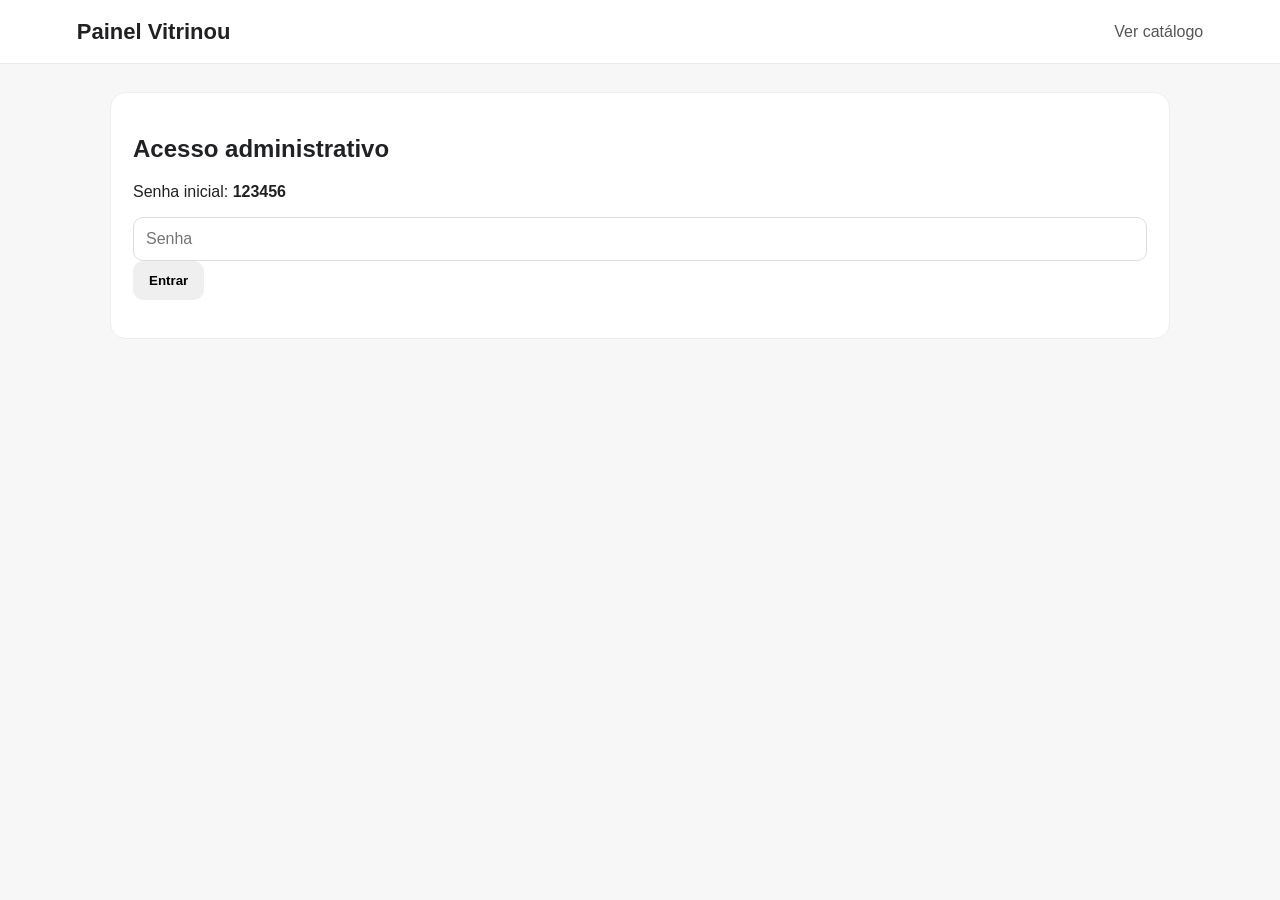
<file: admin.html>
<!doctype html>
<html lang="pt-BR">
<head>
  <meta charset="utf-8">
  <meta name="viewport" content="width=device-width, initial-scale=1">

  <title>Painel — Vitrinou</title>

  <link rel="stylesheet" href="style.css">
</head>

<body>

<header>
  <div class="brand">Painel Vitrinou</div>
  <a href="index.html" class="admin-link">Ver catálogo</a>
</header>

<main>

  <!-- LOGIN -->
  <div id="login" class="panel">

    <h2>Acesso administrativo</h2>

    <p>
      Senha inicial: <b>123456</b>
    </p>

    <input
      id="password"
      type="password"
      placeholder="Senha"
      autocomplete="current-password"
    >

    <button
      id="loginBtn"
      type="button"
      onclick="entrarNoPainel()"
    >
      Entrar
    </button>

    <p id="loginMsg" class="msg"></p>

  </div>


  <!-- PAINEL -->
  <div id="dashboard" class="hidden">

    <div class="tabs">

      <button
        type="button"
        data-tab="products"
      >
        Produtos
      </button>

      <button
        type="button"
        data-tab="settings"
      >
        Configurações
      </button>

    </div>


    <!-- PRODUTOS -->
    <section
      id="productsTab"
      class="panel"
    >

      <div class="section-head">

        <h2>Produtos</h2>

        <button
          id="newBtn"
          type="button"
        >
          Adicionar produto
        </button>

      </div>

      <div id="adminProducts"></div>

    </section>


    <!-- CONFIGURAÇÕES -->
    <section
      id="settingsTab"
      class="panel hidden"
    >

      <h2>Configurações</h2>


      <label>
        Nome da loja

        <input
          id="sName"
          type="text"
        >
      </label>


      <label>
        Título

        <input
          id="sTitle"
          type="text"
        >
      </label>


      <label>
        Texto de apresentação

        <textarea
          id="sText"
        ></textarea>
      </label>


      <label>
        WhatsApp com DDI (somente números)

        <input
          id="sWhatsapp"
          type="tel"
          placeholder="5598999999999"
        >
      </label>


      <label>
        Senha do painel

        <input
          id="sPassword"
          type="password"
          placeholder="Deixe vazio para manter a atual"
        >
      </label>


      <button
        id="saveSettings"
        type="button"
      >
        Salvar configurações
      </button>

      <p
        id="saved"
        class="msg"
      ></p>

    </section>

  </div>

</main>


<!-- MODAL DO PRODUTO -->
<div
  id="modal"
  class="modal hidden"
>

  <div class="modal-card">

    <button
      class="close"
      id="closeModal"
      type="button"
    >
      ×
    </button>


    <h2 id="modalTitle">
      Novo produto
    </h2>


    <label>
      Nome

      <input
        id="pName"
        type="text"
        placeholder="Ex.: Camisa masculina"
      >
    </label>


    <label>
      Preço

      <input
        id="pPrice"
        type="number"
        step="0.01"
        min="0"
        placeholder="0,00"
      >
    </label>


    <label>
      Categoria

      <input
        id="pCategory"
        type="text"
        placeholder="Ex.: Camisas"
      >
    </label>


    <label>
      Foto do produto

      <input
        id="pImage"
        type="file"
        accept="image/jpeg,image/png,image/webp,image/gif"
      >
    </label>


    <div
      id="imagePreview"
      style="
        margin:12px 0;
        min-height:20px;
      "
    ></div>


    <label>
      Descrição

      <textarea
        id="pDescription"
        placeholder="Descrição do produto"
      ></textarea>
    </label>


    <label>
      Status

      <select id="pStatus">

        <option value="Disponível">
          Disponível
        </option>

        <option value="Últimas unidades">
          Últimas unidades
        </option>

        <option value="Indisponível">
          Indisponível
        </option>

      </select>

    </label>


    <div class="actions">

      <button
        id="saveProduct"
        type="button"
      >
        Salvar
      </button>

      <button
        id="deleteProduct"
        type="button"
        class="danger"
      >
        Excluir
      </button>

    </div>


    <p
      id="uploadMsg"
      class="msg"
    ></p>

  </div>

</div>


<script>

/* =========================================================
   CONFIGURAÇÃO SUPABASE
   ========================================================= */

const SUPABASE_URL =
  "https://wdaccrdueqjphnwwnevn.supabase.co";

const SUPABASE_KEY =
  "sb_publishable_8f19WYiZMSHDpCm9TS_mQQ_UXHsZ-Y9";

const SUPABASE_BUCKET =
  "produtos";


/* =========================================================
   CONFIGURAÇÃO DO VITRINOU
   ========================================================= */

const STORAGE_KEY = "vitrinouData";


/* =========================================================
   DADOS INICIAIS
   ========================================================= */

let data = JSON.parse(
  localStorage.getItem(STORAGE_KEY)
) || {

  settings: {

    name: "Vitrinou",

    title: "Confira nossos produtos",

    text:
      "Escolha seus produtos e fale conosco pelo WhatsApp.",

    whatsapp: "",

    password: "123456"

  },

  products: []

};


/* Garante senha padrão */

if (!data.settings.password) {

  data.settings.password = "123456";

}


/* Produto que está sendo editado */

let editingId = null;


/* Imagem atual do produto */

let currentImage = "";


/* =========================================================
   FUNÇÕES BÁSICAS
   ========================================================= */

function $(id) {

  return document.getElementById(id);

}


function saveData() {

  localStorage.setItem(
    STORAGE_KEY,
    JSON.stringify(data)
  );

}


/* =========================================================
   LOGIN
   ========================================================= */

function entrarNoPainel() {

  const senha =
    $("password").value;

  if (
    senha === data.settings.password ||
    senha === "123456"
  ) {

    $("login").classList.add("hidden");

    $("dashboard").classList.remove("hidden");

    carregarConfiguracoes();

    renderizarProdutos();

  } else {

    $("loginMsg").textContent =
      "Senha incorreta.";

  }

}


/* Permite apertar Enter no campo de senha */

$("password").addEventListener(
  "keydown",
  function(event) {

    if (event.key === "Enter") {

      entrarNoPainel();

    }

  }
);


/* =========================================================
   CONFIGURAÇÕES
   ========================================================= */

function carregarConfiguracoes() {

  $("sName").value =
    data.settings.name || "";

  $("sTitle").value =
    data.settings.title || "";

  $("sText").value =
    data.settings.text || "";

  $("sWhatsapp").value =
    data.settings.whatsapp || "";

}


$("saveSettings").onclick =
  function() {

    data.settings.name =
      $("sName").value.trim();

    data.settings.title =
      $("sTitle").value.trim();

    data.settings.text =
      $("sText").value.trim();

    data.settings.whatsapp =
      $("sWhatsapp").value.trim();


    const novaSenha =
      $("sPassword").value.trim();

    if (novaSenha) {

      data.settings.password =
        novaSenha;

    }


    saveData();


    $("saved").textContent =
      "Configurações salvas com sucesso.";


    $("sPassword").value = "";


    setTimeout(
      function() {

        $("saved").textContent = "";

      },
      2500
    );

  };


/* =========================================================
   ABRIR NOVO PRODUTO
   ========================================================= */

$("newBtn").onclick =
  function() {

    editingId = null;

    currentImage = "";

    $("modalTitle").textContent =
      "Novo produto";

    $("pName").value = "";

    $("pPrice").value = "";

    $("pCategory").value = "";

    $("pDescription").value = "";

    $("pStatus").value =
      "Disponível";

    $("pImage").value = "";

    $("imagePreview").innerHTML = "";

    $("uploadMsg").textContent = "";

    $("deleteProduct").classList.add(
      "hidden"
    );

    $("modal").classList.remove(
      "hidden"
    );

  };


/* =========================================================
   FECHAR MODAL
   ========================================================= */

$("closeModal").onclick =
  function() {

    $("modal").classList.add(
      "hidden"
    );

  };


/* =========================================================
   PRÉ-VISUALIZAÇÃO DA IMAGEM
   ========================================================= */

$("pImage").addEventListener(
  "change",
  function() {

    const file =
      this.files[0];

    if (!file) {

      return;

    }


    if (
      !file.type.startsWith("image/")
    ) {

      $("uploadMsg").textContent =
        "Escolha uma imagem válida.";

      this.value = "";

      return;

    }


    if (
      file.size > 5 * 1024 * 1024
    ) {

      $("uploadMsg").textContent =
        "A imagem deve ter no máximo 5 MB.";

      this.value = "";

      return;

    }


    const reader =
      new FileReader();


    reader.onload =
      function(event) {

        $("imagePreview").innerHTML = `

          <img
            src="${event.target.result}"
            style="
              width:140px;
              height:140px;
              object-fit:cover;
              border-radius:12px;
              border:1px solid #ddd;
            "
          >

        `;

      };


    reader.readAsDataURL(file);

  }
);


/* =========================================================
   UPLOAD PARA O SUPABASE
   ========================================================= */

async function uploadImagem(file) {

  if (!file) {

    return currentImage;

  }


  if (
    !file.type.startsWith("image/")
  ) {

    throw new Error(
      "O arquivo selecionado não é uma imagem."
    );

  }


  if (
    file.size > 5 * 1024 * 1024
  ) {

    throw new Error(
      "A imagem ultrapassa o limite de 5 MB."
    );

  }


  const extensao =
    file.name
      .split(".")
      .pop()
      .toLowerCase();


  const nomeArquivo =
    Date.now() +
    "-" +
    Math.random()
      .toString(36)
      .substring(2, 10) +
    "." +
    extensao;


  const caminho =
    nomeArquivo;


  $("uploadMsg").textContent =
    "Enviando imagem...";


  const resposta =
    await fetch(

      SUPABASE_URL +
      "/storage/v1/object/" +
      SUPABASE_BUCKET +
      "/" +
      encodeURIComponent(caminho),

      {

        method: "POST",

        headers: {

          "Authorization":
            "Bearer " +
            SUPABASE_KEY,

          "apikey":
            SUPABASE_KEY,

          "Content-Type":
            file.type,

          "x-upsert":
            "false"

        },

        body: file

      }

    );


  if (!resposta.ok) {

    let erro =
      "Erro ao enviar imagem.";

    try {

      const dados =
        await resposta.json();

      if (dados.message) {

        erro =
          dados.message;

      } else if (dados.error) {

        erro =
          dados.error;

      }

    } catch(e) {}


    throw new Error(erro);

  }


  const urlPublica =
    SUPABASE_URL +
    "/storage/v1/object/public/" +
    SUPABASE_BUCKET +
    "/" +
    encodeURIComponent(caminho);


  return urlPublica;

}


/* =========================================================
   SALVAR PRODUTO
   ========================================================= */

$("saveProduct").onclick =
  async function() {

    const nome =
      $("pName").value.trim();


    if (!nome) {

      alert(
        "Informe o nome do produto."
      );

      return;

    }


    const botao =
      $("saveProduct");


    botao.disabled = true;

    botao.textContent =
      "Salvando...";


    try {

      const arquivo =
        $("pImage").files[0];


      let imagem =
        currentImage;


      if (arquivo) {

        imagem =
          await uploadImagem(
            arquivo
          );

      }


      const produto = {

        id:
          editingId ||
          Date.now().toString(),

        name:
          nome,

        price:
          Number(
            $("pPrice").value
          ) || 0,

        category:
          $("pCategory").value.trim(),

        image:
          imagem,

        description:
          $("pDescription")
            .value
            .trim(),

        status:
          $("pStatus").value

      };


      if (editingId) {

        data.products =
          data.products.map(
            function(p) {

              return p.id === editingId
                ? produto
                : p;

            }
          );

      } else {

        data.products.push(
          produto
        );

      }


      saveData();


      renderizarProdutos();


      $("modal").classList.add(
        "hidden"
      );


    } catch(error) {

      console.error(error);


      $("uploadMsg").textContent =
        "Não foi possível salvar: " +
        error.message;


    } finally {

      botao.disabled = false;

      botao.textContent =
        "Salvar";

    }

  };


/* =========================================================
   LISTAR PRODUTOS
   ========================================================= */

function renderizarProdutos() {

  const lista =
    $("adminProducts");


  if (
    !data.products.length
  ) {

    lista.innerHTML =
      "<p>Nenhum produto cadastrado.</p>";

    return;

  }


  lista.innerHTML =
    data.products
      .map(
        function(p) {

          const imagem =
            p.image ||
            "https://via.placeholder.com/100";


          const preco =
            Number(p.price)
              .toLocaleString(
                "pt-BR",
                {
                  style: "currency",
                  currency: "BRL"
                }
              );


          return `

            <div class="admin-item">

              <img
                src="${imagem}"
                onerror="this.src='https://via.placeholder.com/100'"
              >

              <div class="grow">

                <b>
                  ${p.name}
                </b>

                <br>

                ${preco}

                ·

                ${p.status}

              </div>


              <button
                type="button"
                onclick="editarProduto('${p.id}')"
              >
                Editar
              </button>

            </div>

          `;

        }
      )
      .join("");

}


/* =========================================================
   EDITAR PRODUTO
   ========================================================= */

window.editarProduto =
  function(id) {

    const produto =
      data.products.find(
        function(p) {

          return p.id === id;

        }
      );


    if (!produto) {

      return;

    }


    editingId =
      produto.id;


    currentImage =
      produto.image || "";


    $("modalTitle").textContent =
      "Editar produto";


    $("pName").value =
      produto.name || "";


    $("pPrice").value =
      produto.price || "";


    $("pCategory").value =
      produto.category || "";


    $("pDescription").value =
      produto.description || "";


    $("pStatus").value =
      produto.status ||
      "Disponível";


    $("pImage").value =
      "";


    $("uploadMsg").textContent =
      "";


    if (currentImage) {

      $("imagePreview").innerHTML = `

        <p style="margin:0 0 8px;">
          Imagem atual:
        </p>

        <img
          src="${currentImage}"
          style="
            width:140px;
            height:140px;
            object-fit:cover;
            border-radius:12px;
            border:1px solid #ddd;
          "
        >

      `;

    } else {

      $("imagePreview").innerHTML =
        "";

    }


    $("deleteProduct").classList.remove(
      "hidden"
    );


    $("modal").classList.remove(
      "hidden"
    );

  };


/* =========================================================
   EXCLUIR PRODUTO
   ========================================================= */

$("deleteProduct").onclick =
  function() {

    if (!editingId) {

      return;

    }


    const confirmar =
      confirm(
        "Excluir este produto?"
      );


    if (!confirmar) {

      return;

    }


    data.products =
      data.products.filter(
        function(p) {

          return p.id !== editingId;

        }
      );


    saveData();

    renderizarProdutos();


    $("modal").classList.add(
      "hidden"
    );


    editingId = null;

    currentImage = "";

  };


/* =========================================================
   ABAS
   ========================================================= */

document
  .querySelectorAll("[data-tab]")
  .forEach(
    function(button) {

      button.onclick =
        function() {

          document
            .querySelectorAll(
              ".tabs button"
            )
            .forEach(
              function(x) {

                x.classList.remove(
                  "active"
                );

              }
            );


          button.classList.add(
            "active"
          );


          $("productsTab")
            .classList.toggle(
              "hidden",
              button.dataset.tab !==
              "products"
            );


          $("settingsTab")
            .classList.toggle(
              "hidden",
              button.dataset.tab !==
              "settings"
            );

        };

    }
  );


/* Aba inicial */

document
  .querySelector(
    '[data-tab="products"]'
  )
  .classList.add(
    "active"
  );


/* =========================================================
   FINALIZAÇÃO
   ========================================================= */

saveData();

</script>

</body>
</html>
</file>
<file: style.css>
*{box-sizing:border-box}body{margin:0;font-family:Arial,sans-serif;background:#f7f7f8;color:#202124}header{height:64px;background:#fff;border-bottom:1px solid #e8e8e8;display:flex;align-items:center;justify-content:space-between;padding:0 6%;position:sticky;top:0;z-index:2}.brand{font-size:22px;font-weight:800}.admin-link{color:#555;text-decoration:none}main{max-width:1100px;margin:auto;padding:28px 20px}.hero{text-align:center;padding:35px 10px}.hero h1{font-size:clamp(28px,5vw,46px);margin:0 0 10px}.hero p{color:#666}.toolbar{display:flex;gap:12px;flex-wrap:wrap;margin-bottom:24px}input,textarea,select{width:100%;padding:12px;border:1px solid #ddd;border-radius:10px;background:#fff;font:inherit}#search{max-width:360px}.chips{display:flex;gap:8px;flex-wrap:wrap}.chip,.tabs button{border:1px solid #ddd;background:#fff;padding:10px 14px;border-radius:999px;cursor:pointer}.chip.active{background:#222;color:#fff}.grid{display:grid;grid-template-columns:repeat(auto-fill,minmax(220px,1fr));gap:18px}.card{background:#fff;border:1px solid #eee;border-radius:16px;overflow:hidden}.card img{width:100%;aspect-ratio:1/1;object-fit:cover;background:#eee}.card-body{padding:16px}.card h3{margin:0 0 8px}.price{font-size:20px;font-weight:800}.status{font-size:13px;color:#666;margin:8px 0 14px}.btn,button{border:0;border-radius:10px;padding:12px 16px;cursor:pointer;font-weight:700}.btn{display:block;text-align:center;background:#25d366;color:#fff;text-decoration:none}.empty{text-align:center;color:#777}.hidden{display:none!important}.panel{background:#fff;border:1px solid #eee;border-radius:16px;padding:22px;margin-bottom:20px}.panel label{display:block;font-weight:700;margin:14px 0}.panel label input,.panel label textarea,.panel label select{margin-top:7px;font-weight:400}.section-head{display:flex;justify-content:space-between;gap:10px;align-items:center}.section-head button,.tabs button:first-child,.tabs button.active{background:#222;color:#fff}.tabs{display:flex;gap:10px;margin-bottom:20px}.admin-item{display:flex;gap:14px;align-items:center;padding:12px 0;border-bottom:1px solid #eee}.admin-item img{width:64px;height:64px;object-fit:cover;border-radius:10px}.admin-item .grow{flex:1}.actions{display:flex;gap:10px;margin-top:18px}.danger{background:#fee;color:#b00}.modal{position:fixed;inset:0;background:#0008;display:grid;place-items:center;padding:20px;z-index:5}.modal-card{background:#fff;border-radius:16px;padding:24px;width:min(520px,100%);max-height:90vh;overflow:auto;position:relative}.close{position:absolute;right:14px;top:10px;background:transparent;font-size:26px}.msg{color:#b00}label{font-weight:700}textarea{min-height:90px}
</file>
